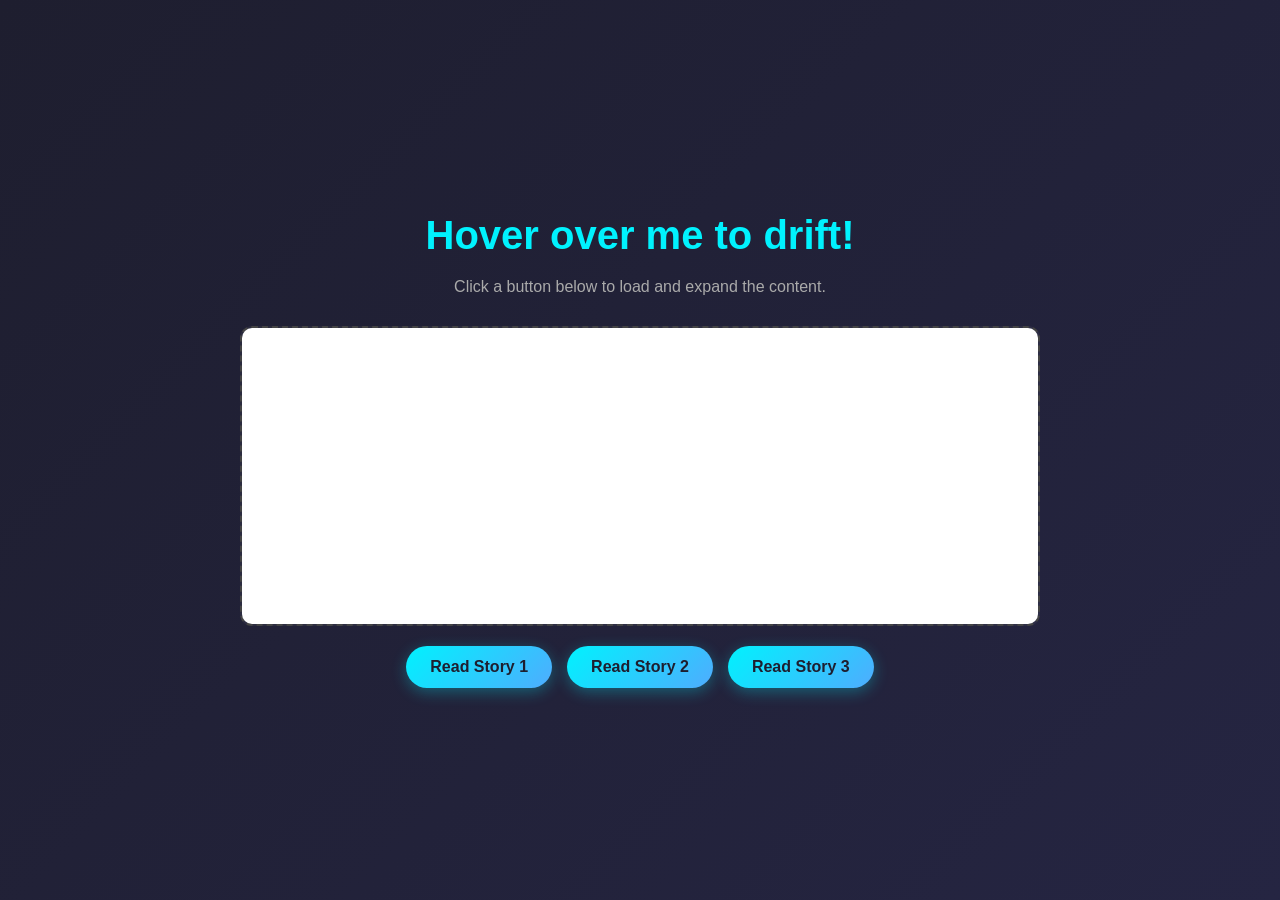
<file: index.html>
<!DOCTYPE html>
<html lang="en">
<head>
    <meta charset="UTF-8">
    <meta name="viewport" content="width=device-width, initial-scale=1.0">
    <title>Interactive Story Reader</title>
    <link rel="stylesheet" href="style.css">
</head>
<body>

    <div class="container">
        <h1 class="floating-text">Hover over me to drift!</h1>
        <p class="sub-text">Click a button below to load and expand the content.</p>

        <div id="iframe-wrapper" class="iframe-wrapper">
            <button id="close-btn" class="close-btn">× Close Fullscreen</button>
            <iframe id="content-frame" src="about:blank"></iframe>
        </div>

        <div class="button-array">
            <button class="nav-btn" data-target="page1.html">Read Story 1</button>
            <button class="nav-btn" data-target="page2.html">Read Story 2</button>
            <button class="nav-btn" data-target="page3.html">Read Story 3</button>
        </div>
    </div>

    <script src="script.js"></script>
</body>
</html>
</file>
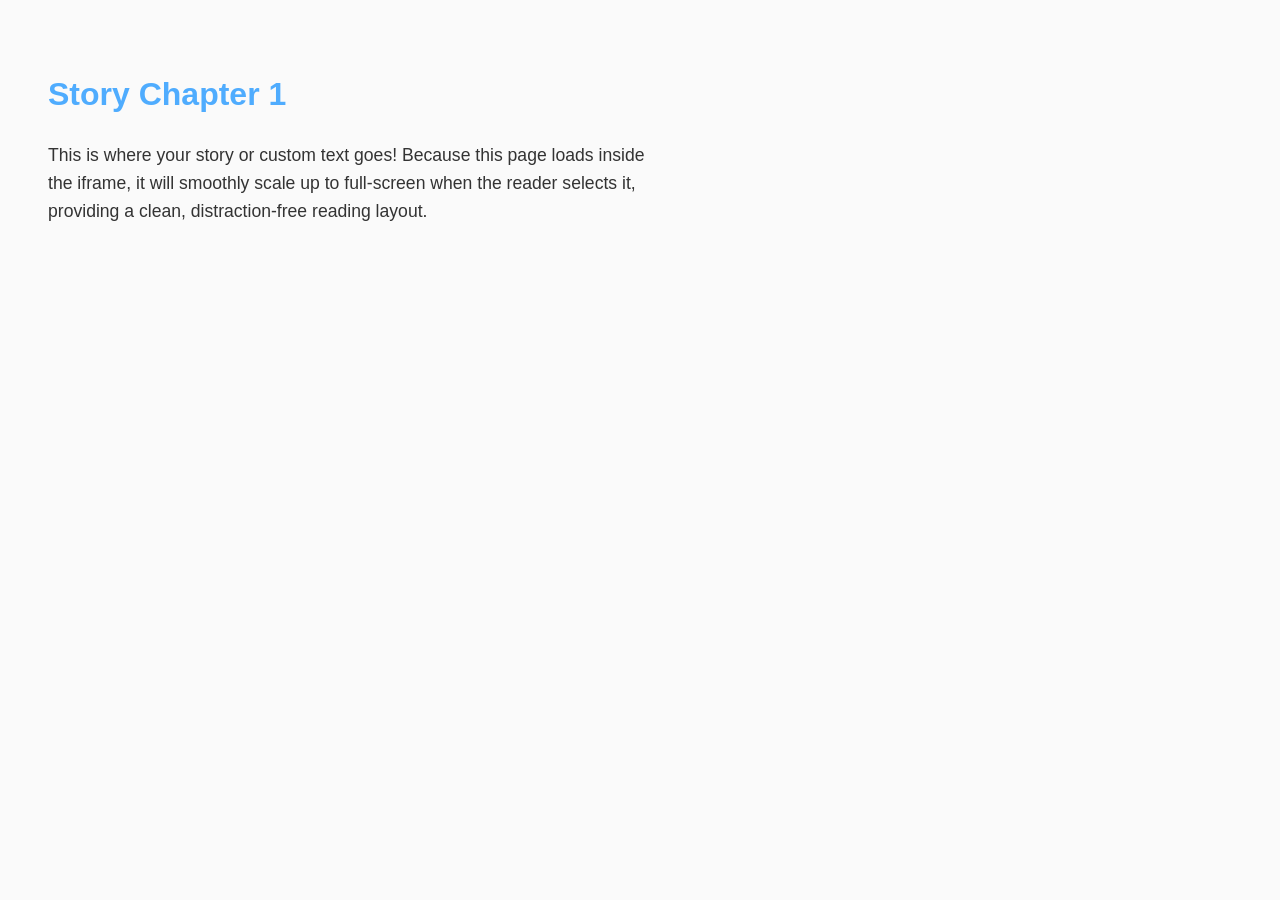
<file: page1.html>
<!DOCTYPE html>
<html lang="en">
<head>
    <meta charset="UTF-8">
    <title>Story Page</title>
    <style>
        body {
            font-family: sans-serif;
            padding: 40px;
            color: #333;
            background-color: #fafafa;
            line-height: 1.6;
        }
        h1 {
            color: #4facfe;
            margin-bottom: 20px;
        }
        p {
            font-size: 1.1rem;
            max-width: 600px;
        }
    </style>
</head>
<body>
    <h1>Story Chapter 1</h1>
    <p>This is where your story or custom text goes! Because this page loads inside the iframe, it will smoothly scale up to full-screen when the reader selects it, providing a clean, distraction-free reading layout.</p>
</body>
</html>
</file>
<file: style.css>
/* Reset & Base Styles */
* {
    box-sizing: border-box;
    margin: 0;
    padding: 0;
}

body {
    font-family: 'Segoe UI', Tahoma, Geneva, Verdana, sans-serif;
    background: linear-gradient(135deg, #1e1e2f, #252542);
    color: #fff;
    min-height: 100vh;
    display: flex;
    justify-content: center;
    align-items: center;
    overflow: hidden;
}

.container {
    width: 90%;
    max-width: 800px;
    text-align: center;
    display: flex;
    flex-direction: column;
    gap: 20px;
}

/* --- Floating Animations on Hover --- */
.floating-text {
    font-size: 2.5rem;
    color: #00f2fe;
    cursor: default;
    transition: transform 0.4s ease, text-shadow 0.4s ease;
}

.floating-text:hover {
    transform: translateY(-8px);
    text-shadow: 0 10px 20px rgba(0, 242, 254, 0.6);
}

.sub-text {
    color: #aaa;
    font-size: 1rem;
    margin-bottom: 10px;
}

/* --- Iframe Container & Fullscreen Logic --- */
.iframe-wrapper {
    position: relative;
    width: 100%;
    height: 300px;
    background: rgba(255, 255, 255, 0.05);
    border: 2px dashed #444;
    border-radius: 12px;
    overflow: hidden;
    transition: all 0.5s cubic-bezier(0.4, 0, 0.2, 1);
}

/* This class gets added by JS to make it go fullscreen */
.iframe-wrapper.fullscreen {
    position: fixed;
    top: 0;
    left: 0;
    width: 100vw;
    height: 100vh;
    border: none;
    border-radius: 0;
    z-index: 9999;
}

iframe {
    width: 100%;
    height: 100%;
    border: none;
    background: #fff;
}

/* Close/Minimize Button */
.close-btn {
    position: absolute;
    top: 20px;
    right: 20px;
    padding: 10px 15px;
    background: #ff4757;
    color: white;
    border: none;
    border-radius: 5px;
    font-weight: bold;
    cursor: pointer;
    display: none; /* Hidden by default, shown in fullscreen */
    z-index: 10000;
    transition: transform 0.2s, background 0.2s;
}

.close-btn:hover {
    background: #ff6b81;
    transform: translateY(-3px);
}

.iframe-wrapper.fullscreen .close-btn {
    display: block;
}

/* --- Bottom Button Array --- */
.button-array {
    display: flex;
    justify-content: center;
    gap: 15px;
    flex-wrap: wrap;
}

.nav-btn {
    background: linear-gradient(135deg, #00f2fe, #4facfe);
    color: #1e1e2f;
    border: none;
    padding: 12px 24px;
    font-size: 1rem;
    font-weight: bold;
    border-radius: 30px;
    cursor: pointer;
    box-shadow: 0 4px 15px rgba(0, 242, 254, 0.3);
    transition: transform 0.3s ease, box-shadow 0.3s ease;
}

/* Floating button hover animation */
.nav-btn:hover {
    transform: translateY(-6px);
    box-shadow: 0 10px 20px rgba(0, 242, 254, 0.6);
}

.nav-btn:active {
    transform: translateY(-2px);
}
</file>
